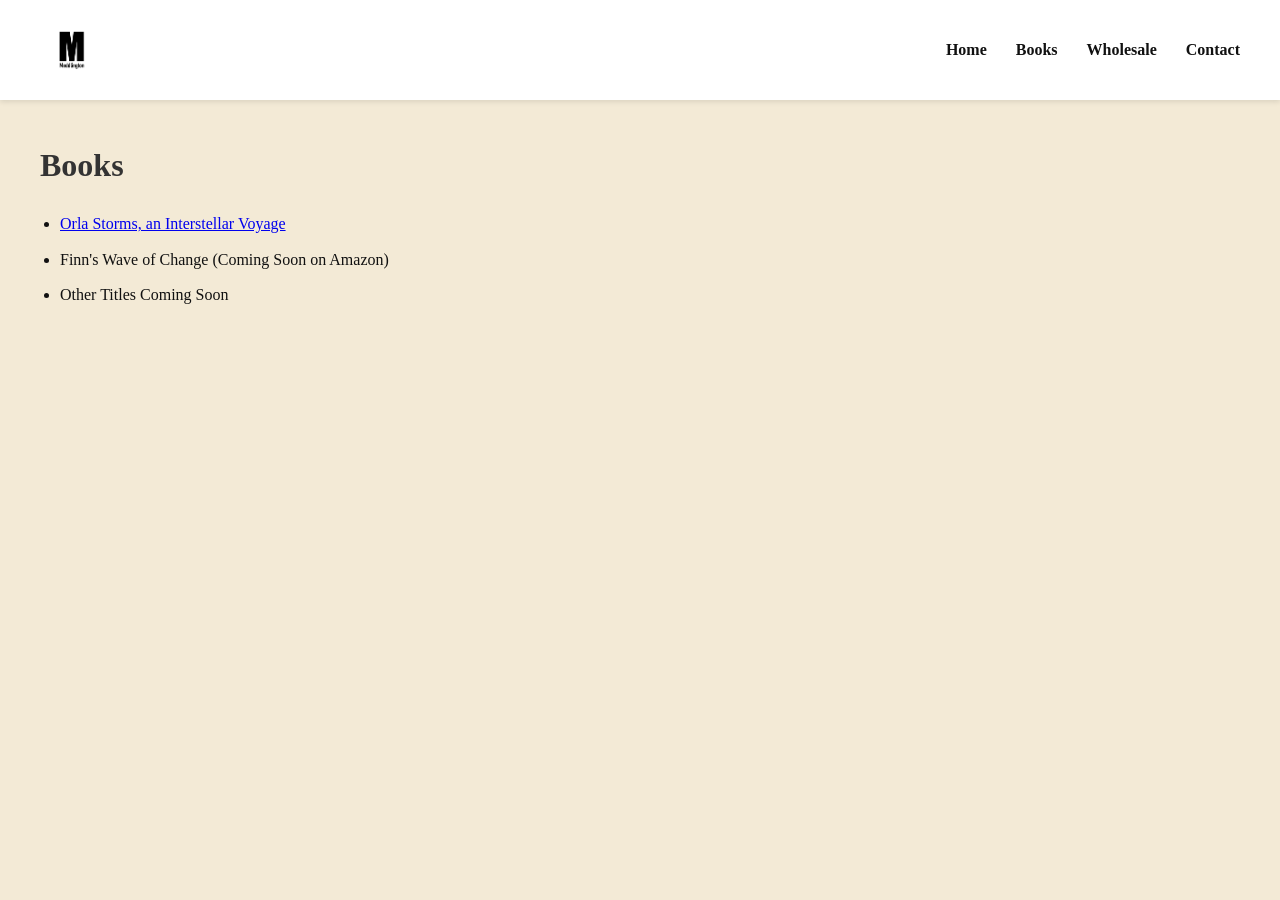
<file: books.html>
<!DOCTYPE html>
<html lang="en">
<head>
  <meta charset="UTF-8">
  <meta name="viewport" content="width=device-width, initial-scale=1.0">
  <title>Books – Meddlington Press</title>
  <link rel="stylesheet" href="assets/styles.css">
</head>
<body>
  <header>
    <img src="assets/images/meddlingtonpresslogo.png" alt="Meddlington Press Logo">
    <nav>
      <a href="index.html">Home</a>
      <a href="books.html">Books</a>
      <a href="wholesale.html">Wholesale</a>
      <a href="contact.html">Contact</a>
    </nav>
  </header>

  <main>
    <h1>Books</h1>
    <ul>
      <li>
        <a href="https://amzn.eu/d/0h4CQFcD" target="_blank">Orla Storms, an Interstellar Voyage</a>
      </li>
      <li>
        Finn's Wave of Change (Coming Soon on Amazon)
      </li>
      <li>
        Other Titles Coming Soon
      </li>
    </ul>
  </main>
</body>
</html>
</file>
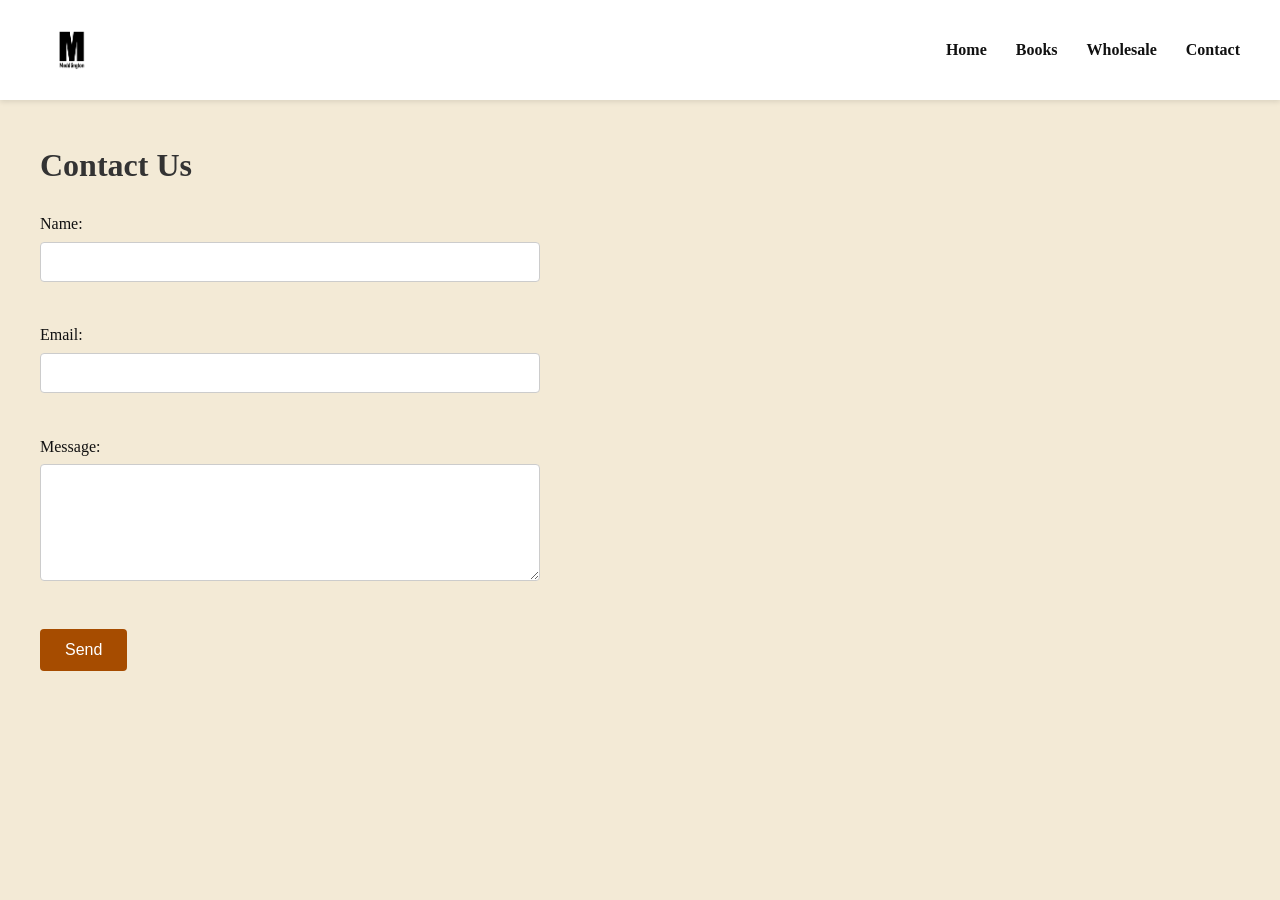
<file: contact.html>
<!DOCTYPE html>
<html lang="en">
<head>
  <meta charset="UTF-8">
  <meta name="viewport" content="width=device-width, initial-scale=1.0">
  <title>Contact – Meddlington Press</title>
  <link rel="stylesheet" href="assets/styles.css">
</head>
<body>
  <header>
    <img src="assets/images/meddlingtonpresslogo.png" alt="Meddlington Press Logo">
    <nav>
      <a href="index.html">Home</a>
      <a href="books.html">Books</a>
      <a href="wholesale.html">Wholesale</a>
      <a href="contact.html">Contact</a>
    </nav>
  </header>

  <main>
    <h1>Contact Us</h1>
    <form action="https://formspree.io/f/mjgeqwnw" method="POST">
      <label for="name">Name:</label><br>
      <input type="text" name="name" id="name" required><br><br>

      <label for="email">Email:</label><br>
      <input type="email" name="email" id="email" required><br><br>

      <label for="message">Message:</label><br>
      <textarea name="message" id="message" rows="5" required></textarea><br><br>

      <button type="submit">Send</button>
    </form>
  </main>
</body>
</html>
</file>
<file: assets/styles.css>
/* ===============================
   Meddlington Press Styles
=============================== */

/* Reset some default browser styling */
* {
  margin: 0;
  padding: 0;
  box-sizing: border-box;
}

body {
  font-family: Georgia, serif;
  background-color: #f3ead6; /* subtle sandy beige */
  color: #111;
  line-height: 1.6;
}

/* Header with logo left and navigation right */
header {
  display: flex;
  justify-content: space-between;
  align-items: center;
  padding: 20px 40px;
  background-color: #fff;
  box-shadow: 0 2px 5px rgba(0,0,0,0.1);
}

header img {
  height: 60px; /* adjust logo size */
}

nav a {
  margin-left: 25px;
  text-decoration: none;
  color: #111;
  font-weight: bold;
  font-size: 1rem;
  transition: color 0.3s;
}

nav a:hover {
  color: #a64c00; /* subtle accent on hover */
}

/* Hero section */
.hero {
  background: url("assets/images/spectrum.jpg") center/cover no-repeat;
}
  height: 400px;
  display: flex;
  flex-direction: column;
  justify-content: center;
  align-items: center;
  text-align: center;
  color: white;
  text-shadow: 0 0 5px rgba(0,0,0,0.7);
}

.hero h1 {
  font-size: 2.5rem;
  margin-bottom: 10px;
}

.hero p {
  font-size: 1.2rem;
  max-width: 600px;
}

/* Main content area */
main {
  padding: 40px;
}

h1 {
  margin-bottom: 20px;
  font-size: 2rem;
  color: #333;
}

ul {
  list-style-type: disc;
  margin-left: 20px;
}

ul li {
  margin-bottom: 10px;
}

/* Contact form styling */
form {
  max-width: 500px;
  margin-top: 20px;
}

input[type="text"],
input[type="email"],
textarea {
  width: 100%;
  padding: 10px;
  margin-top: 5px;
  margin-bottom: 15px;
  border: 1px solid #ccc;
  border-radius: 4px;
  font-size: 1rem;
}

button {
  background-color: #a64c00;
  color: white;
  padding: 12px 25px;
  border: none;
  border-radius: 4px;
  cursor: pointer;
  font-size: 1rem;
  transition: background-color 0.3s;
}

button:hover {
  background-color: #933f00;
}

/* Footer (optional if added later) */
footer {
  text-align: center;
  padding: 20px;
  background-color: #fff;
  color: #666;
  font-size: 0.9rem;
  margin-top: 40px;
}
</file>
